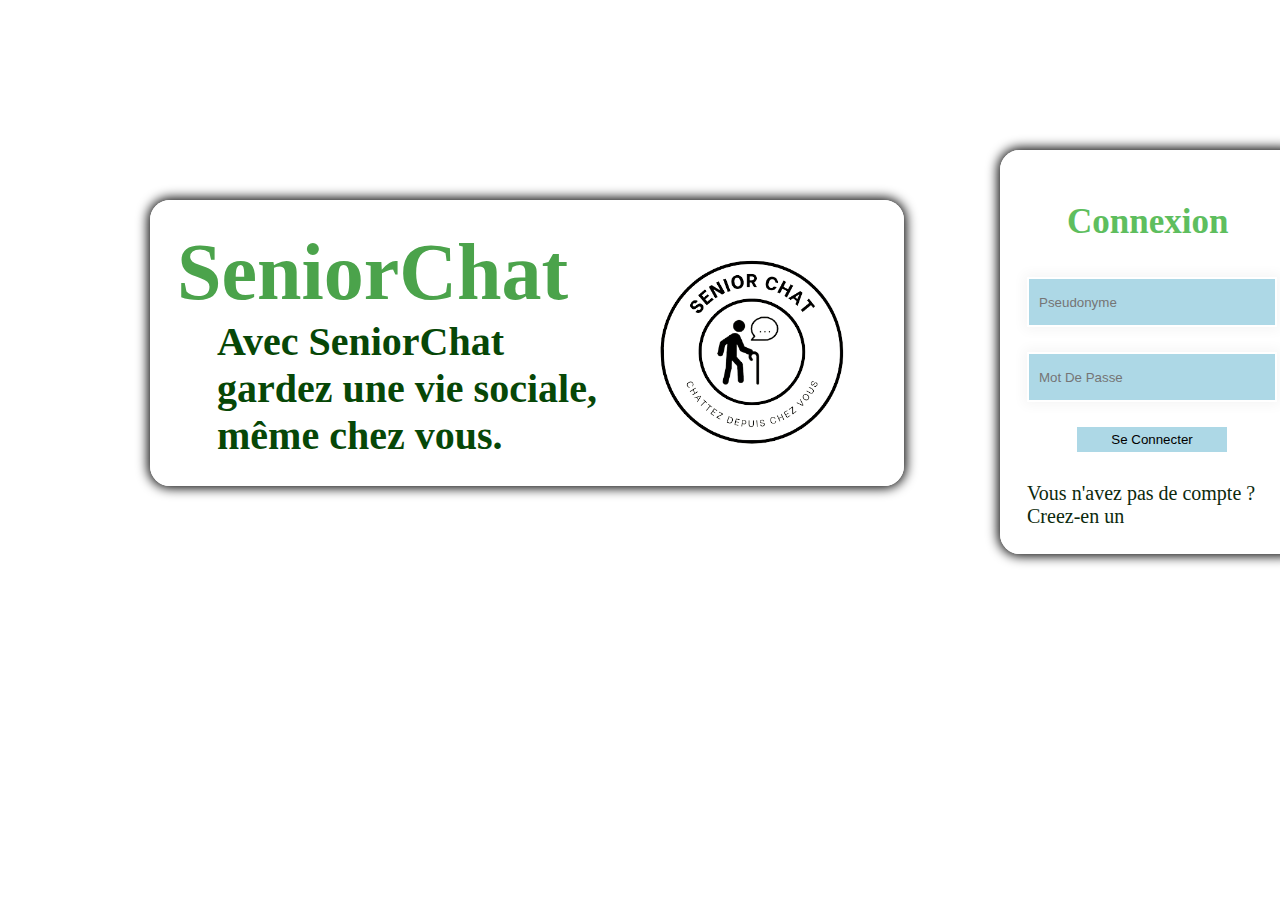
<file: index.html>
<html lang="fr">
<head>
       
<!-- **HEAD** -->

    <link rel="stylesheet" href="css/style.css">
    <meta charset="UTF-8">
    <meta http-equiv="X-UA-Compatible" content="IE=edge">
    <meta name="viewport" content="width=device-width, initial-scale=1.0">
    <title>SeniorChat</title>
</head>
<body>

<!-- **BODY** -->

    <section class="box-text-title">
        <h1 class="title-h1">SeniorChat</h1>
        <h2 class="slogan-h2">Avec SeniorChat gardez une vie sociale, même chez vous.</h2>
        <img src="../assets/SeniorChatLOGO.png" alt="Logo de SeniorChat" class="logo-seniorchat">
    </section>    

    <section class="connexion">
        <form method="POST">
            <h2 class="h2-connexion">Connexion</h2>
            <input type="text" class="username" placeholder="Pseudonyme" name="username" autocomplete="off" method="POST">
            <input type="password" class="password" placeholder="Mot De Passe" name="mdp" autocomplete="off" method="POST">

            <a href="html/page-acceuil.html"><input type="submit" class="submit" value="Se Connecter" name="envoi" method="POST"></a>
            <a href="html/page-acceuil.html" class="creer-compte">Vous n'avez pas de compte ? <br> Creez-en un</a>
        </form>
    </section>

    <footer>
        <!-- <h1>Contact US</h1> -->
    </footer>

</body>
</html>
</file>
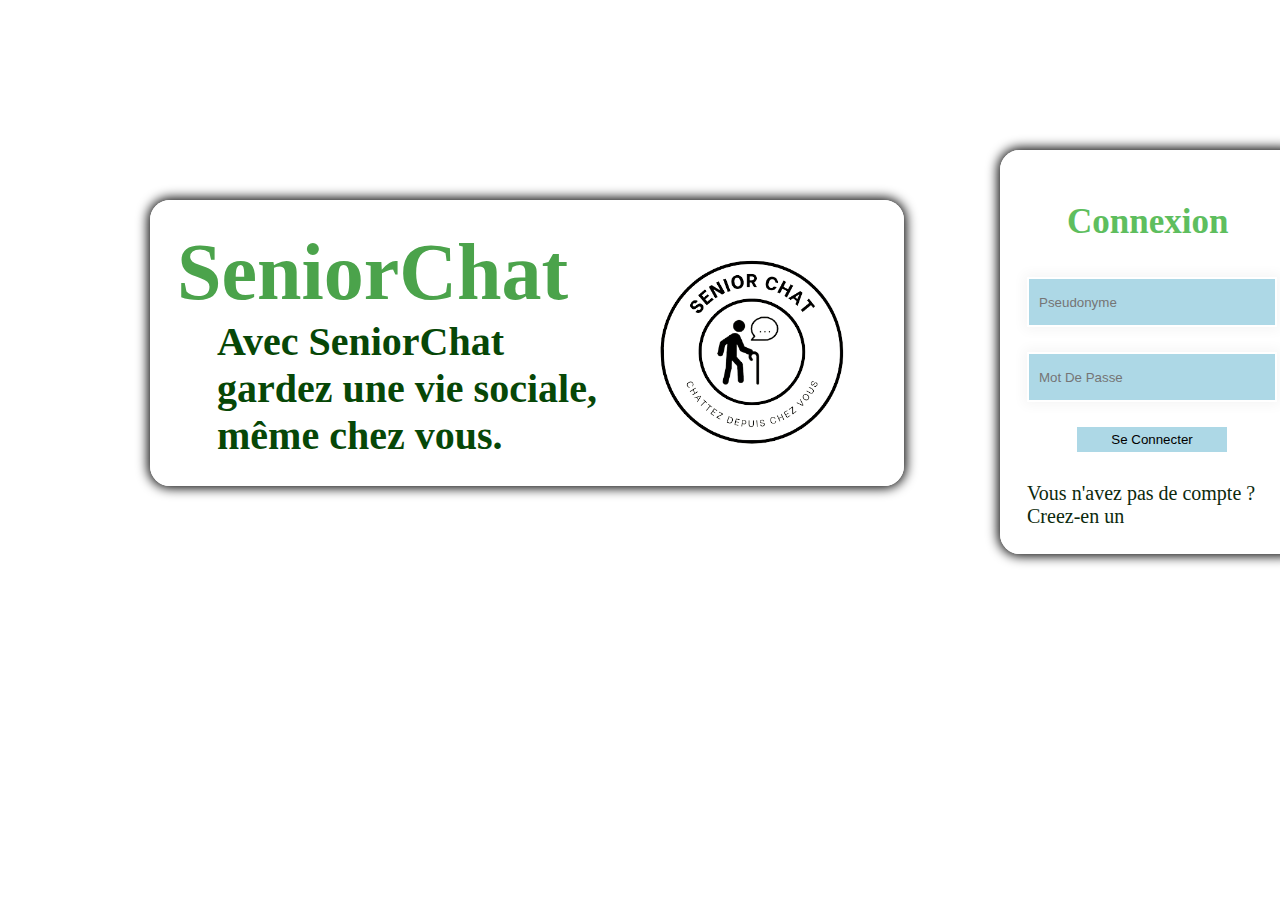
<file: html/index.html>
<html lang="fr">
<head>
       
<!-- **HEAD** -->

<!-- <?php
    
$bdd = new PDO('mysql:host=localhost;dbname=senior_chat;charset=utf8;', 'root', '');



?> -->
    <link rel="stylesheet" href="../css/style.css">
    <meta charset="UTF-8">
    <meta http-equiv="X-UA-Compatible" content="IE=edge">
    <meta name="viewport" content="width=device-width, initial-scale=1.0">
    <title>SeniorChat</title>
</head>
<body>

<!-- **BODY** -->

    <section class="box-text-title">
        <h1 class="title-h1">SeniorChat</h1>
        <h2 class="slogan-h2">Avec SeniorChat gardez une vie sociale, même chez vous.</h2>
        <img src="../assets/SeniorChatLOGO.png" alt="Logo de SeniorChat" class="logo-seniorchat">
    </section>    

    <section class="connexion">
        <form method="POST">
            <h2 class="h2-connexion">Connexion</h2>
            <input type="text" class="username" placeholder="Pseudonyme" name="username" autocomplete="off" method="POST">
            <input type="password" class="password" placeholder="Mot De Passe" name="mdp" autocomplete="off" method="POST">

            <a href="page-acceuil.html"><input type="submit" class="submit" value="Se Connecter" name="envoi" method="POST"></a>
            <a href="page-acceuil.html" class="creer-compte">Vous n'avez pas de compte ? <br> Creez-en un</a>
        </form>
    </section>

    <footer>
        <!-- <h1>Contact US</h1> -->
    </footer>

</body>
</html>
</file>
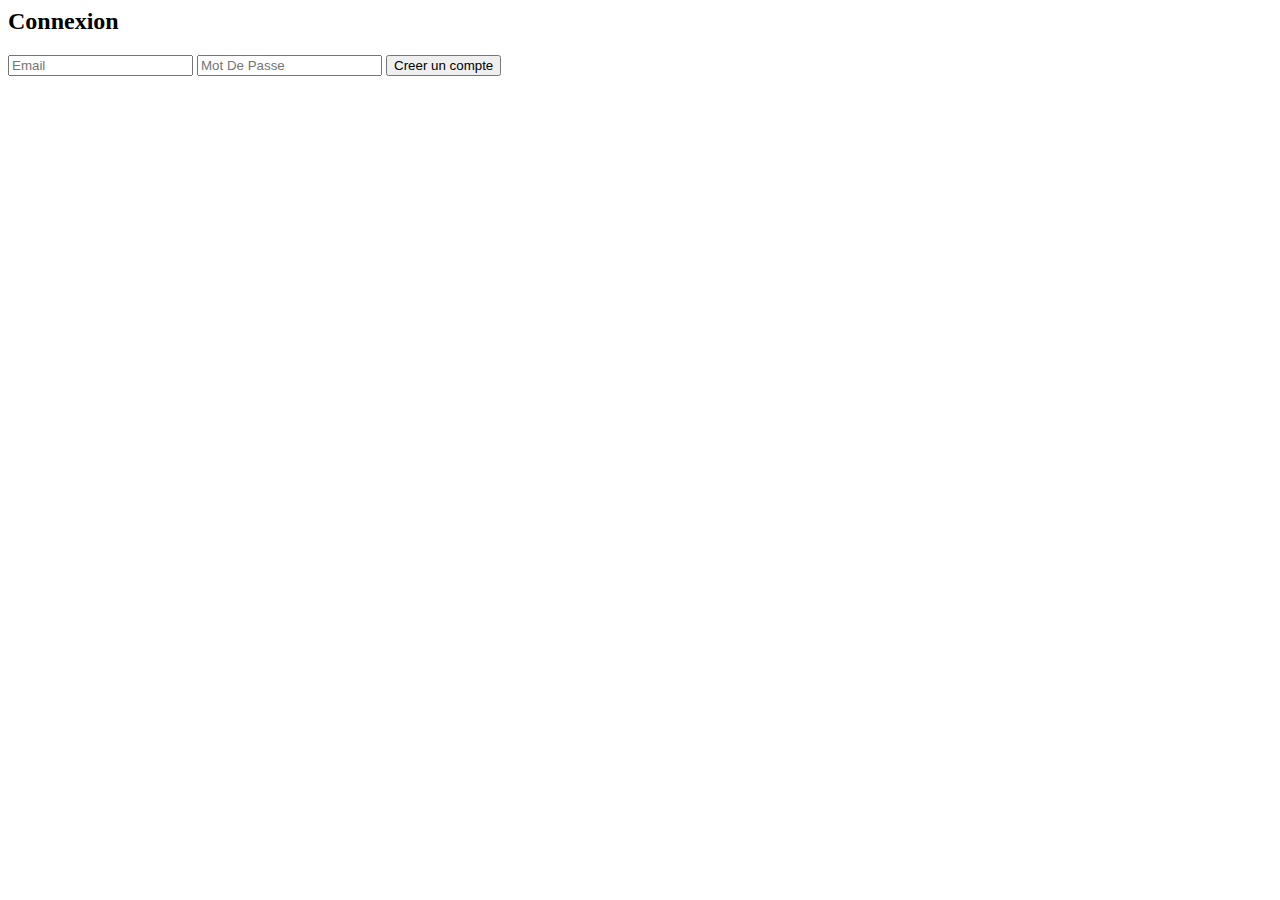
<file: html/creer-compte.html>
<html lang="fr">
<!-- 
<?php

$bdd = new PDO('mysql:host=localhost;dbname=senior_chat;charset=utf8', 'root', '');

$sqlQuery = 'SELECT * FROM users WHERE username = :username AND user_id >= :user_id_value';
$sqlQueryInsert = 'INSERT INTO users(full_name, username, email, mdp, age, city) VALUES (:full_name, :username, :email, :mdp, :age, :city)';
$usersStatement = $bdd->prepare($sqlQueryInsert);
$usersStatement->execute([
    'full_name' => 'Exemple Exemple11',
    'username' => 'Exemple',
    'email' => 'exemple@gmail.com',
    'mdp' => 'exemple',
    'age' => 16,
    'city' => 'Ex',
]);

    ?> -->

<head>
    <meta charset="UTF-8">
    <meta http-equiv="X-UA-Compatible" content="IE=edge">
    <meta name="viewport" content="width=device-width, initial-scale=1.0">
    <!-- <link rel="stylesheet" href="../css/style_creer-compte.css"> -->
    <title>Créer un compte</title>
</head>
<body>
    
<form method="POST" action="inscription.php>" class="connexion">
        <h2 class="h2-connexion">Connexion</h2>
        <input type="text" class="email" placeholder="Email" name="email" autocomplete="off" method="POST" action="inscription.php>">
        <input type="password" class="password" placeholder="Mot De Passe" name="mdp" autocomplete="off">

        <input type="submit" class="submit" value="Creer un compte" name="envoi">
</form>

</body>
</html>
</file>
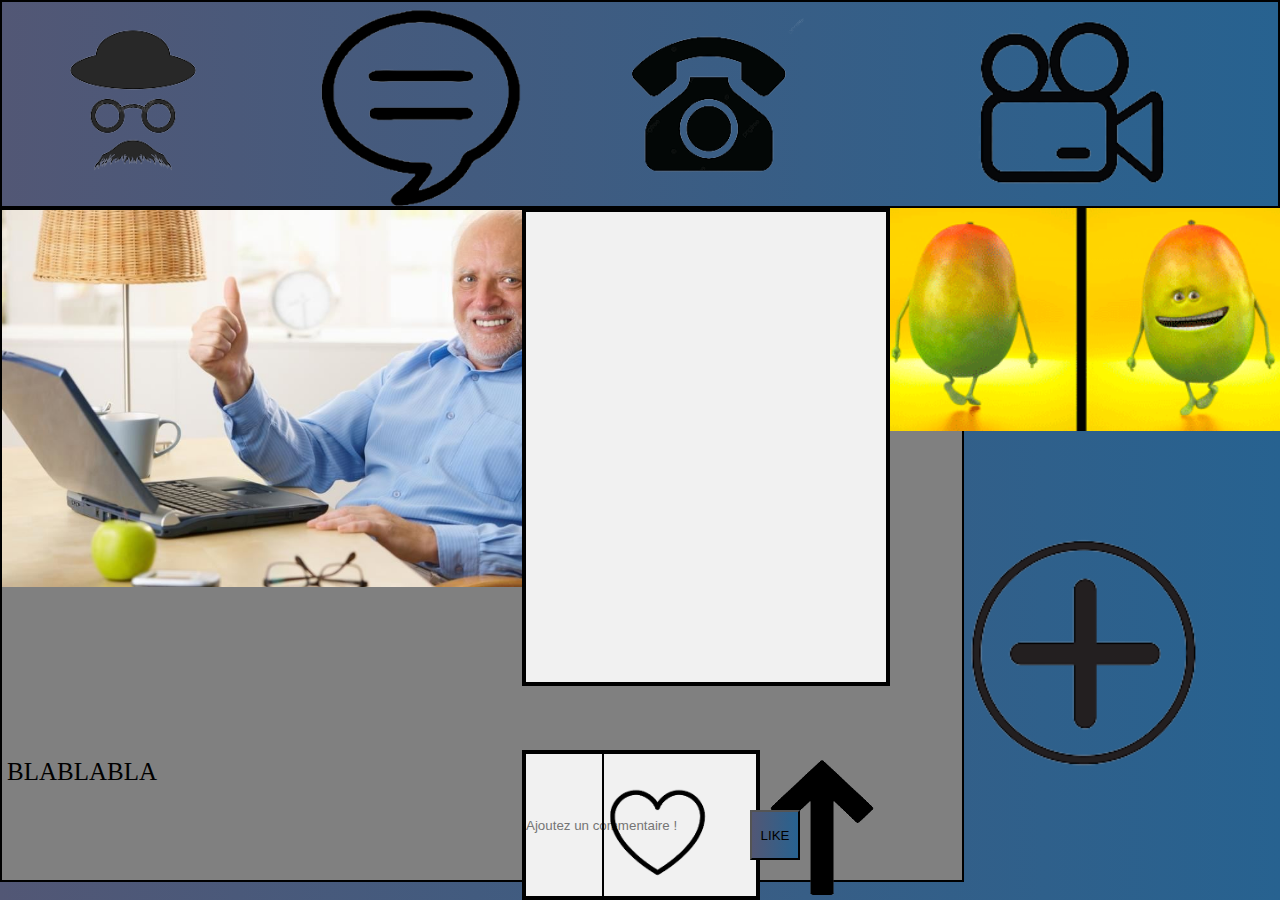
<file: html/page-acceuil.html>
<html lang="fr">
<head>     
    <link rel="stylesheet" href="../css/style_page-acceuil.css">
    <meta charset="UTF-8">
    <meta http-equiv="X-UA-Compatible" content="IE=edge">
    <meta name="viewport" content="width=device-width, initial-scale=1.0">
    <title>SeniorChat</title>

    <script type="text/javascript">
	let isActive = false;

	function clicked(){ 
		const like = document.getElementById("like");
		console.log("Click");
		like.style.opacity = "0";
	}

    </script>

</head>

<body>
	
	<section>
		<nav class="nav-bar">
			<a href="profil.html"><img src="../assets/profile-logo.png" class="profile-logo"></a>
			<img src="../assets/message-logo.png" class="message-logo">
			<img src="../assets/telephone-logo.png" class="telephone-logo">
			<img src="../assets/video-logo.png" class="video-logo">
		</nav>
	</section>

	<section class="fil-actu">
		<div class="commentaire"></div>
		<input type="text" name="add-comment" class="add-comment" placeholder="Ajoutez un commentaire !">
		<img src="../assets/fleche-haut.png"class="fleche-haut">
		<img src="../assets/vieux.jpg" class="vieux-image">
		<div  class="description-container">
			<p class="description">BLABLABLA</p>

		</div>


		<button class="btn-like" onclick="clicked()">LIKE</button>
		<img class="like" src="../assets/like.png">
		<img  class="like-active" src="../assets/like-active.png">



	</section>

	<section class="pub-plus">
		<img src="../assets/pub-oasis.gif" class="pub-oasis">
		<img src="../assets/plus-button.png" class="plus-button">

	</section>

</body>
</file>
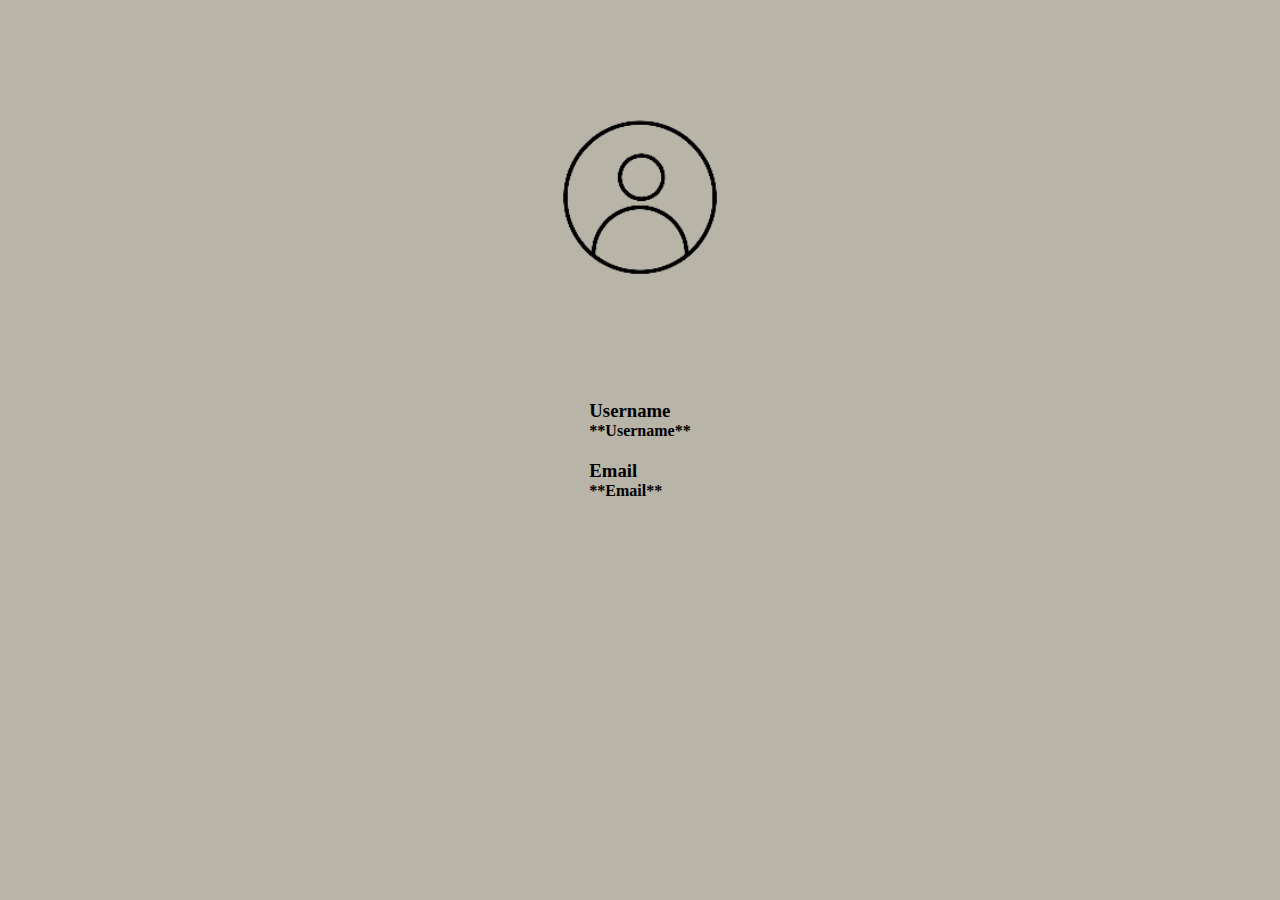
<file: html/profil.html>
<head>

	<title>Profile</title>
	<link rel="stylesheet" type="text/css" href="../css/style_profil.css">

</head>

<body>
	
	<section class="profil">
		<img src="../assets/profile-exemple.png" class="pdp">
		<div class="h3-info">
			<h3 class="username"> Username</h3>
			<h4>**Username**</h4>
			<h3 class="email">Email</h3>
			<h4>**Email**</h4>
		</div>

	</section>


</body>
</file>
<file: css/style.css>
/*************Générals*******************/

* {
    padding: 0;
    margin: 0;
}

h2 {

    margin: 0px;

}

a {
    text-decoration: none;
    cursor: pointer;
}

input{
    cursor: pointer;
}


/*******************Texte de présentation*******************/

.box-text-title {
    position: relative;
    margin-top: 200px;
    margin-left: 150px;
    padding: 25px;
    width: 700px;
    border: 2px solid white;
    border-radius: 20px;
    box-shadow: 0px 0px 12px 2px;
}

.title-h1 {
    color: rgb(75, 163, 75);
    font-size: 80px;
}

.slogan-h2 {
    color: rgb(7, 71, 7);
    font-size: 40px;
    margin-left: 40px;
    width: 400px;
}

.logo-seniorchat {
    position: absolute;
    top: 0px;
    right: 0px;
    transition: 1s;
    width: 300px;
}


/*******************Formulaire*******************/

.connexion {
    align-items: center;
    display: flex;
    margin-left: 75%;
    height: 400px;
    width: 300px;
    top: 150px;
    margin-left: 1000px;
    position: absolute;
    border: 2px solid white;
    border-radius: 20px;
    box-shadow: 0px 0px 12px 2px;
}

.username,
.password {
    margin-top: 25px;
    margin-left: 25px;
    width: 250px;
    height: 50px;
    padding: 10px;
    color: whitesmoke;
    background-color: lightblue;
    box-shadow: 0px 0px 12px 3px;
    border: 2px solid white;
}

.submit {
    margin-left: 75px;
    margin-top: 25px;
    width: 150px;
    height: 25px;
    background-color: lightblue;
    border: none;
}

.username:hover,
.password:hover,
.submit:hover {
    background-color: rgb(104, 183, 209);
}

.h2-connexion {
    color: rgb(94, 190, 94);
    font-size: 35px;
    margin-left: 65px;
    top: 50;
    position: absolute;

}

.creer-compte {
    position: absolute;
    font-size: 20px;
    margin-top: 80px;
    margin-left: -200px;
    width: 300px;
    color: rgb(12, 41, 12);
}

.nav-bar {
    margin-left: 0px;
    display: flex;
    justify-content: space-around;
    border: 2px solid black;
    background-color: #b8b4a7; 

}

.nav-bar img{
    border: 2px solid black;
    left: 0px;
}


.video-logo {
    margin-left: 25px;
    width: 350px;
    top: 0px;
}

.profile-logo {
    width: 200px;
}

.message-logo {
    margin-left: 25px;
    width: 200px;
}

.telephone-logo {
    margin-left: 25px;
    width: 200px;
}

.fil-actu {
   width: 75%;
   height: 74%;
   border: 2px solid black;
   background-color: grey;
}

.plus-button {
    position: absolute;
    top: 500px;
    right: 50px;
    width: 300px;
    background-color: #b8b4a7; 
}

.pub-oasis {
    width: 396px;
    position: absolute;
    z-index: 0;
    right: 0px;
    top: 212px;
}
</file>
<file: css/style_page-acceuil.css>
* {
    margin: 0;
    padding: 0;
background: rgb(82,87,117);
background: linear-gradient(90deg, rgba(82,87,117,1) 0%, rgba(39,98,144,0.9948354341736695) 100%);
}


.nav-bar {
    background: none;
    margin-left: 0px;
    display: flex;
    justify-content: space-around;
    border: 2px solid black;

}

.nav-bar img{
    background: none;
    left: 0px;
}


.video-logo {
    background: none;
    margin-left: 25px;
    width: 350px;
    top: 0px;
}

.profile-logo {
    background: none;
    width: 200px;
}

a {
    background: none;
}

.message-logo {
    background: none;
    margin-left: 25px;
    width: 200px;
}

.telephone-logo {
    background: none;
    margin-left: 25px;
    width: 200px;
}

.fil-actu {
    background: none;
   width: 75%;
   height: 74.5%;
   border: 2px solid black;
   background-color: grey;
}

.plus-button {
    background: none;
    position: absolute;
    top: 500px;
    right: 50px;
    width: 300px;
}

.pub-oasis {
    background: none;
    width: 396px;
    position: absolute;
    z-index: 0;
    right: 0px;
    top: 208px;
}

.vieux-image {
    width: 70%;
}

.commentaire {
    background: none;
    position: absolute;
    top: 208px;
    width: 360px;
    height: 470px;
    background-color: #f1f1f1;
    border: 4px solid black;
    right: 390px;
    z-index: 1;
}

.add-comment {
    background: none;
    position: absolute;
    background-color: #f1f1f1;
    bottom: 0px;
    right: 520px;
    width: 238px;
    height: 150px;
    border: 4px solid black;
    padding: 0px;
}

.fleche-haut{
    width: 140px;
    height: 135px;
    background: none;
    position: absolute;
    bottom: 5px;
    right: 388px;

}

.description{
    font-size: 25px;
    margin: 5px;
    background: none;
    position: absolute   
    bottom: 0px;
}

.description-container {
    background: none;
    height: 147px;
    position: absolute;
    width: 600px;
    bottom: 0px;
    border-right: solid black 2px;
}

.like {
    background: none;
    width: 100px;
    height: 100px;
    position: absolute;
    z-index: 1;
    bottom: 20px;
    left: 610px;
    cursor: pointer;

}

.like-active {
    cursor: pointer;
    background: none;
    width: 100px;
    height: 100px;
    position: absolute;
    z-index: 1;
    bottom: 20px;
    left: 625px;
    opacity: 0;
}

.btn-like {
    width: 50px;
    height: 50px;
    position: absolute;
    bottom: 40px;
    left: 750px;
}
</file>
<file: css/style_profil.css>
* {
	padding: 0px;
	margin: 0px;
    background-color: #b8b4a7;
}

.profil {
	display: flex;
	justify-content: center;
	align-items: center;
	height: 30%
}

.pdp{
	width: 20%;
	border-radius: 50%;
	margin-top: 140px;
}

.h3-info {
	position: absolute;
	top: 400px;
}

.email {
	margin-top: 20px;
}
</file>
